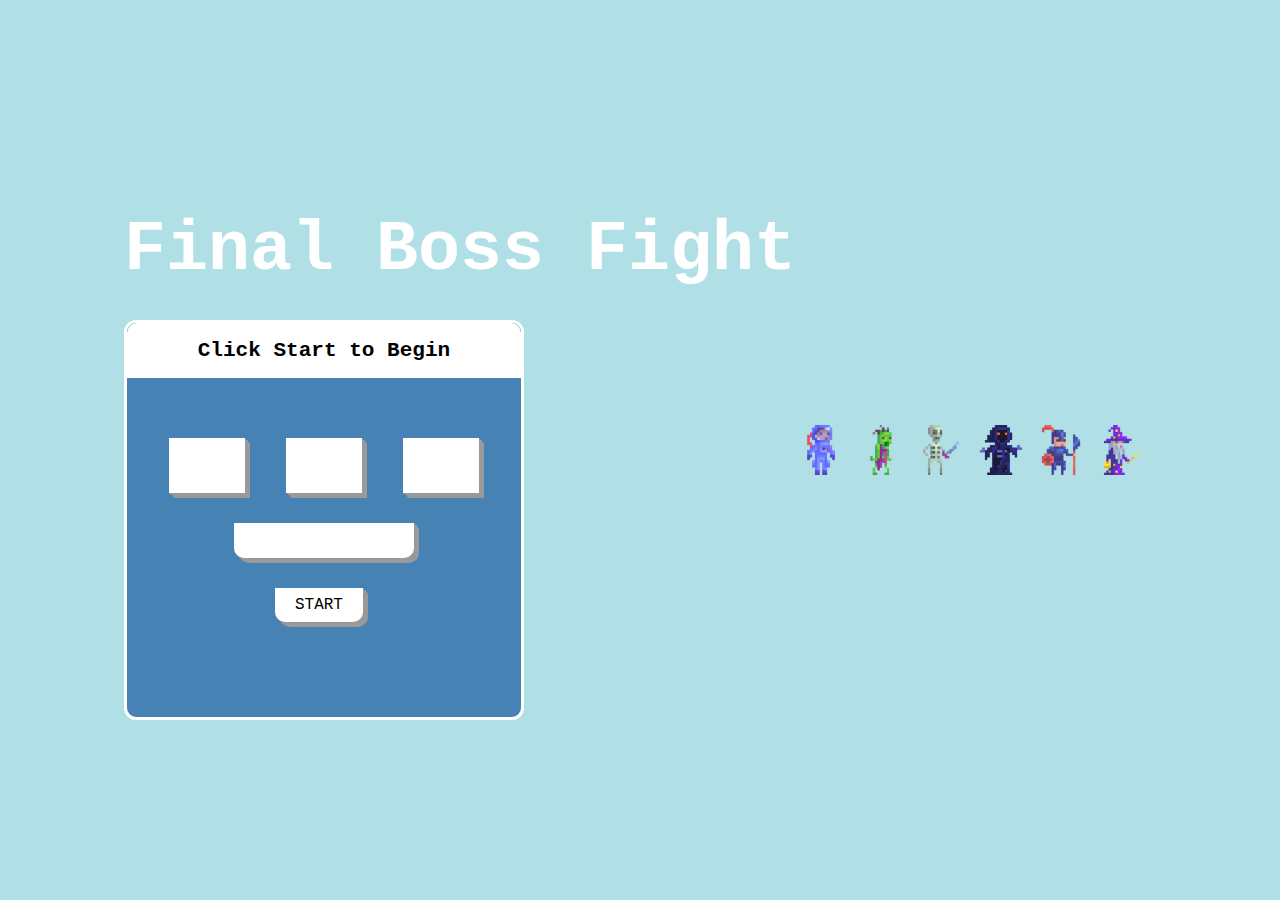
<file: Wanderer/finalBoss/index.html>
<!DOCTYPE html>
<html lang="en">
<head>
    <meta charset="UTF-8">
    <title>Boss Fight</title>
    <link rel="stylesheet" href="style.css">

</head>
<body onload="pictureAdder()">
    <!--Main Container-->
    <div class="main-container" id="main-container">
        <div class="main">

            <!--Header-->
            <h1 id="title">Final Boss Fight</h1>

            <!--Main Box-->
            <div class="main-box" id="location">
                <div class="show-answer"><h3 id="answer">Click Start to Begin</h3></div>

                <div class="box1">
                    <div class="box-col">
                        <input type="text" id="inputText" class="inputText">
                    </div>

                    <div class="add-s">
                        <p id="operationPlaceHolder"></p>
                    </div>

                    <div class="box-col">
                        <input type="text" id="inputText0" class="inputText">
                    </div>

                    <div class="add-s">
                        <p id="operationPlaceHolder2"></p>
                    </div>

                    <div class="box-col">
                        <input type="text" id="inputText1" class="inputText">
                    </div>
                </div>

                <!--Text Input-->
                <div class="box2">
                    <input type="text" id="inputText2">
                </div>

                <div class="box2">
                    <!--Check Answer Button-->
                    <button hidden id="checkButton" class="button" onclick="check()">Check Answer</button>

                    <!--Next Question Button-->
                    <button id="startButton" class="button" onclick="showQuestion()">START</button>
                </div>

                <div class="box3">
                    <!--Score Counter-->
                    <button hidden class="button" id="continueButton" onclick="continueGame()">Continue</button>
                </div>
            </div>
        </div>
        <div id="picPlace" class="pic-container">
            <img src="../mainGame/images/seaBox(1).png" alt="">
            <img src="../mainGame/images/seaBox(2).png" alt="">
            <img src="../mainGame/images/seaBox(3).png" alt="">
            <img src="../mainGame/images/landBox(1).png" alt="">
            <img src="../mainGame/images/landBox(2).png" alt="">
            <img src="../mainGame/images/landBox(3).png" alt="">
        </div>        
        </div>
    </div>

</body>
<script src="script.js"></script>
</html>
</file>
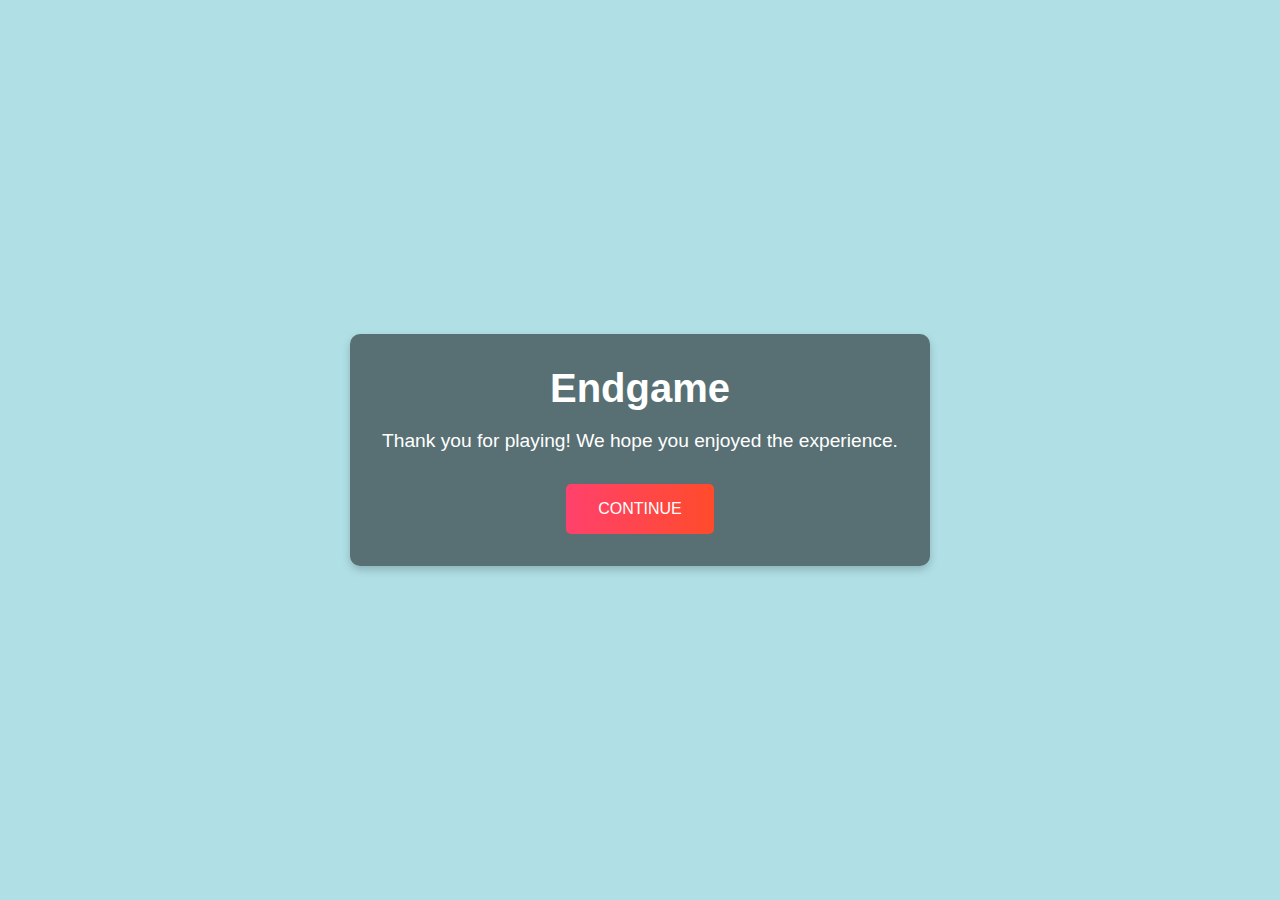
<file: Wanderer/endGame/endPage.html>
<!DOCTYPE html>
<html lang="en">
<head>
    <meta charset="UTF-8">
    <meta name="viewport" content="width=device-width, initial-scale=1.0">
    <title>Endgame</title>
    <link rel="stylesheet" href="endGame.css">
</head>
<body>
    <script src="../mainGame/jsFile.js"></script>
    <div class="container">
        <h1>Endgame</h1>
        <p>Thank you for playing! We hope you enjoyed the experience.</p>
        <button class="btn" onclick="restartFull()">Continue</button>
    </div>
</body>
</html>
</file>
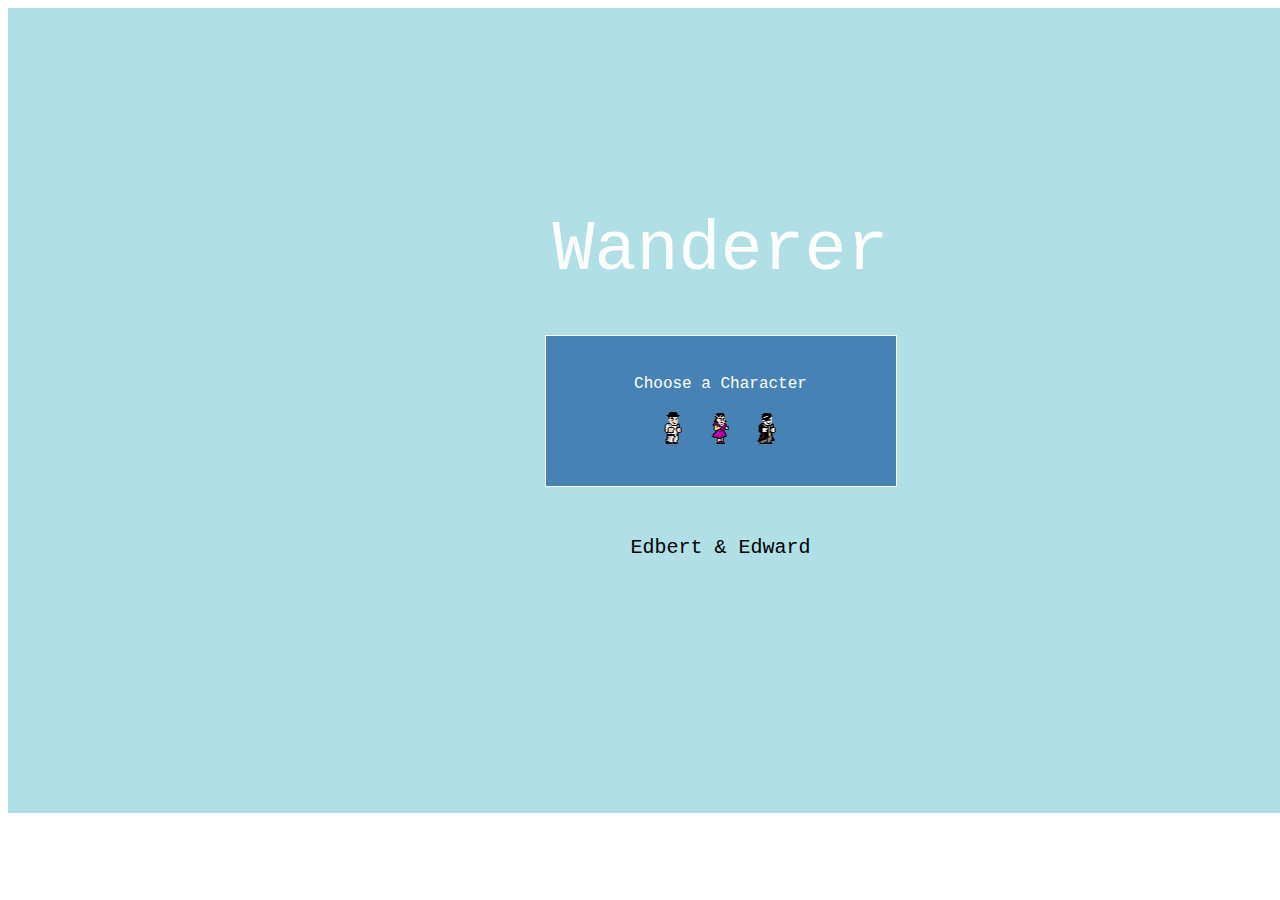
<file: Wanderer/mainGame/homePage.html>
<!DOCTYPE html>
<html lang="en">

<head>
    <meta charset="UTF-8">
    <title>Wanderer</title>
  <script type="text/javascript" src="jsFile.js"></script>
    <link rel="stylesheet" type="text/css" href="stylesheet.css">
</head>

<!-- OnLoad functions:
disableScroll(): disables scrolling to ensure movement of the character does not affect the orientation of the page
startedOrNot(): function that runs after the first round has been played (starts the game and skips the starting page)
 -->
<body onload="disableScroll();startedOrNot()" id="bodyPage">

<div id="characterPick">
    <div id="gameTitle">
        <div class="center">
            Wanderer
        </div>
    </div>
    <div id="characterBox" class="center">
        <div class="center" id="innerCharacterBox">
            <t1>Choose a Character</t1>
            <br>
            <br>
            <button class="transparentButton" onclick="startGame(1)"><img width='32' src='images/character1.png' alt=""></button>
            <button class="transparentButton" onclick="startGame(2)"><img width='32' src='images/character2.png' alt=""></button>
            <button class="transparentButton" onclick="startGame(3)"><img width='32' src='images/character3.png' alt=""></button>
        </div>
    </div>
    <div id="gameCreators">
        <div class="center">
            Edbert & Edward
        </div>
    </div>
</div>

</body>
</html>
</file>
<file: Wanderer/finalBoss/style.css>
/*CSS for all elements*/
*{
    margin: 0px;
    padding: 0px;
    box-sizing: border-box;
    font-family: "Courier New";
}

/*CSS for main div*/
.main-container{
    width: 100%;
    height: 100vh;
    background: powderblue;
    display: flex;
    justify-content: center;
    align-items: center;
    font-family: "Courier New";
}

/*CSS for game box*/
.main-box{
    width: 400px;
    height: 400px;
    background: steelblue;
    display: flex;
    flex-direction: column;
    align-items: center;
    border-style: solid;
    border-radius: 12px;
    border-color: white;
}

/*CSS for answer box*/
.show-answer{
    width: 100%;
    height: 55px;
    background: white;
    margin: 0px 0px 60px 0px;
    border-top-right-radius: 10px;
    border-top-left-radius: 10px;
    display: flex;
    justify-content: center;
    align-items: center;
    color: black;
    font-size: 18px;
    font-weight: 500;
    font-family: "Courier New";
}

/*CSS for text box 1*/
.box1{
    display: flex;
}

/*CSS for text box 1, text box 2, and user input box*/
.inputText, #inputText0, #inputText1, #inputText2{
    width: 76px;
    font-size: 20px;
    font-weight: 600;
    font-family: "Courier New";
    height: 55px;
    text-align: center;
    border: none;
    background: white;
    box-shadow: 1px 1px 0px #999,
    2px 2px 0px #999,
    3px 2px 0px #999,
    4px 4px 0px #999,
    5px 5px 0px #999;
}

/*CSS for addition sign*/
.add-s{
    margin: 13px 20px 12px 21px;
    font-size: 25px;
}

/*CSS for user input box*/
#inputText2{
    width: 180px;
    height: 35px;
    margin: 30px 0px;
    padding: 0px 15px;
    text-align: center;
    font-size: 20px;
    font-weight: 600;
    border: none;
    border-bottom-left-radius: 10px;
    border-bottom-right-radius: 10px;
}

/*CSS for button class*/
.button{
    padding: 8px 20px;
    border: none;
    margin-right: 10px;
    font-size: 16px;
    color: black;
    background: white;
    box-shadow: 1px 1px 0px #999,
    2px 2px 0px #999,
    3px 2px 0px #999,
    4px 4px 0px #999,
    5px 5px 0px #999;
    border-bottom-left-radius: 10px;
    border-bottom-right-radius: 10px;
}

/*CSS for title*/
.main h1{
    margin: 30px 0px;
    text-align: center;
}

/*CSS for total score box*/
.box3{
    margin: 25px;
}

/*CSS for total score output*/
#totalScore{
    color: black;
    font-size: 20px;
    font-weight: 600;
    margin-bottom: 10px;
    text-align: center;
}

#title{
    font-family: "Courier New";
    color: white;
    font-size: 70px;
}

.pic-container {
    display: flex;
    justify-content: flex-start; /* Start images from the beginning of the container */
}

.pic-container img {
    width: 50px;
    height: 50px;
    margin-right: 10px; /* Adjust margin between images */
    vertical-align: top; /* Align images to the top */
}
</file>
<file: Wanderer/endGame/endGame.css>
body {
    margin: 0;
    padding: 0;
    box-sizing: border-box;
    font-family: 'Arial', sans-serif;
    background: powderblue;
    display: flex;
    justify-content: center;
    align-items: center;
    height: 100vh;
    color: #fff;
}

.container {
    text-align: center;
    background: rgba(0, 0, 0, 0.5);
    padding: 2rem;
    border-radius: 10px;
    box-shadow: 0 4px 8px rgba(0, 0, 0, 0.2);
}

h1 {
    margin: 0 0 1rem;
    font-size: 2.5rem;
}

p {
    font-size: 1.2rem;
    margin-bottom: 2rem;
}

.btn {
    background: #ff4b2b;
    background: linear-gradient(to right, #ff416c, #ff4b2b);
    border: none;
    padding: 1rem 2rem;
    color: #fff;
    text-transform: uppercase;
    font-size: 1rem;
    cursor: pointer;
    border-radius: 5px;
    transition: background 0.3s ease;
}

.btn:hover {
    background: #ff4b2b;
    background: linear-gradient(to right, #ff4b2b, #ff416c);
}
</file>
<file: Wanderer/mainGame/stylesheet.css>
/*Allows for the character to move around freely*/
#character{
    position: relative;
}

/*Starting page size and color*/
#characterPick{
    background-color: powderblue;
    width: 1425px;
    height: 805px;
    position: relative;
}

/*To make buttons borderless and clear background*/
.transparentButton{
    border: none;
    background: none;
}

/*Character pick box in starting page size and color*/
#characterBox{
    border:1px solid white;
    background: steelblue;
    width: 350px;
    height: 150px;
    text-align: center;
}

/*style to center elements in a div*/
.center {
    margin: 0;
    position: absolute;
    top: 50%;
    left: 50%;
    -ms-transform: translate(-50%, -50%);
    transform: translate(-50%, -50%);
}

/*Font and color for text*/
t1{
    font-family: "Courier New";
    color: white;
}

/*Starting page game title (Wanderer), font for the text and size*/
#gameTitle{
    width: 350px;
    height: 150px;
    text-align: center;
    margin: 0;
    position: absolute;
    top: 30%;
    left: 50%;
    -ms-transform: translate(-50%, -50%);
    transform: translate(-50%, -50%);
    font-family: "Courier New";
    color: white;
    font-size: 70px;
}

/*Starting page game creators (Edward and Edbert), font for the text and size*/
#gameCreators{
    width: 500px;
    height: 150px;
    text-align: center;
    margin: 0;
    position: absolute;
    top: 67%;
    left: 50%;
    -ms-transform: translate(-50%, -50%);
    transform: translate(-50%, -50%);
    font-family: "Courier New";
    color: black;
    font-size: 20px;
}

/*Restart button style*/
#restartButton{
    color: white;
}
</file>
